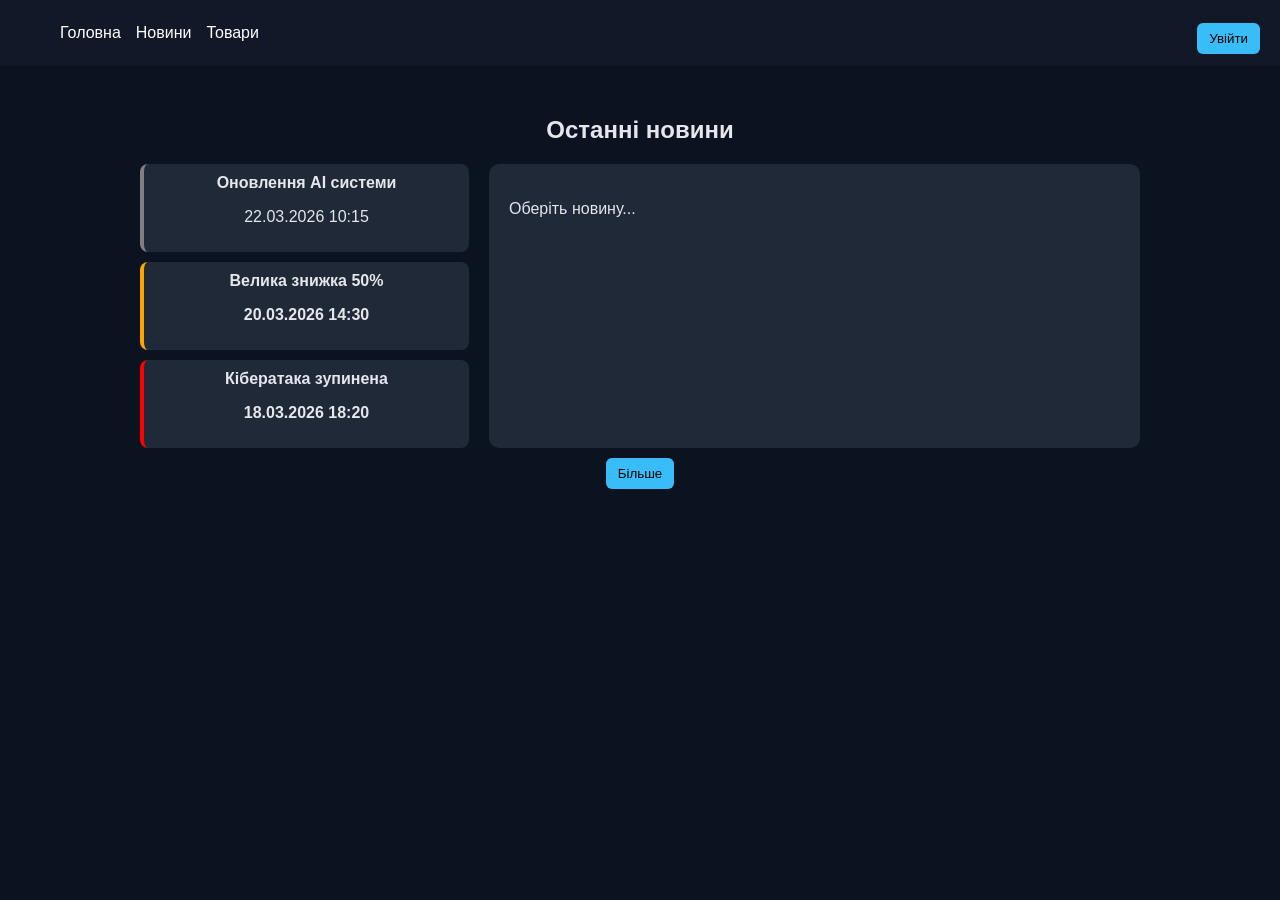
<file: news.html>
<!DOCTYPE html>
<html lang="uk">
<head>

<meta charset="UTF-8">
<meta name="viewport" content="width=device-width, initial-scale=1.0">

<title>NovaTech News</title>

<link rel="stylesheet" href="news.css">

</head>

<body>

<nav>
<ul class="nav-list">
<li><a href="index.html">Головна</a></li>
<li><a href="news.html" class="active">Новини</a></li>
<li><a href="products.html">Товари</a></li>
</ul>

<button id="login-btn">Увійти</button>
</nav>

<!-- МОДАЛКА -->
<div id="login">
<form>
<input type="email" placeholder="Email" required>
<input type="password" placeholder="Пароль" required>
<button>Увійти</button>
</form>
</div>

<section>

<h2>Останні новини</h2>

<div class="news-wrapper">

<!-- БІЧНА ПАНЕЛЬ -->
<div id="news-sidebar"></div>

<!-- ОСНОВНА НОВИНА -->
<div id="news-main">
<p>Оберіть новину...</p>
</div>

</div>

<button id="loadMore">Більше</button>

</section>

<button id="topBtn">↑</button>

<script src="news.js"></script>

</body>
</html>
</file>
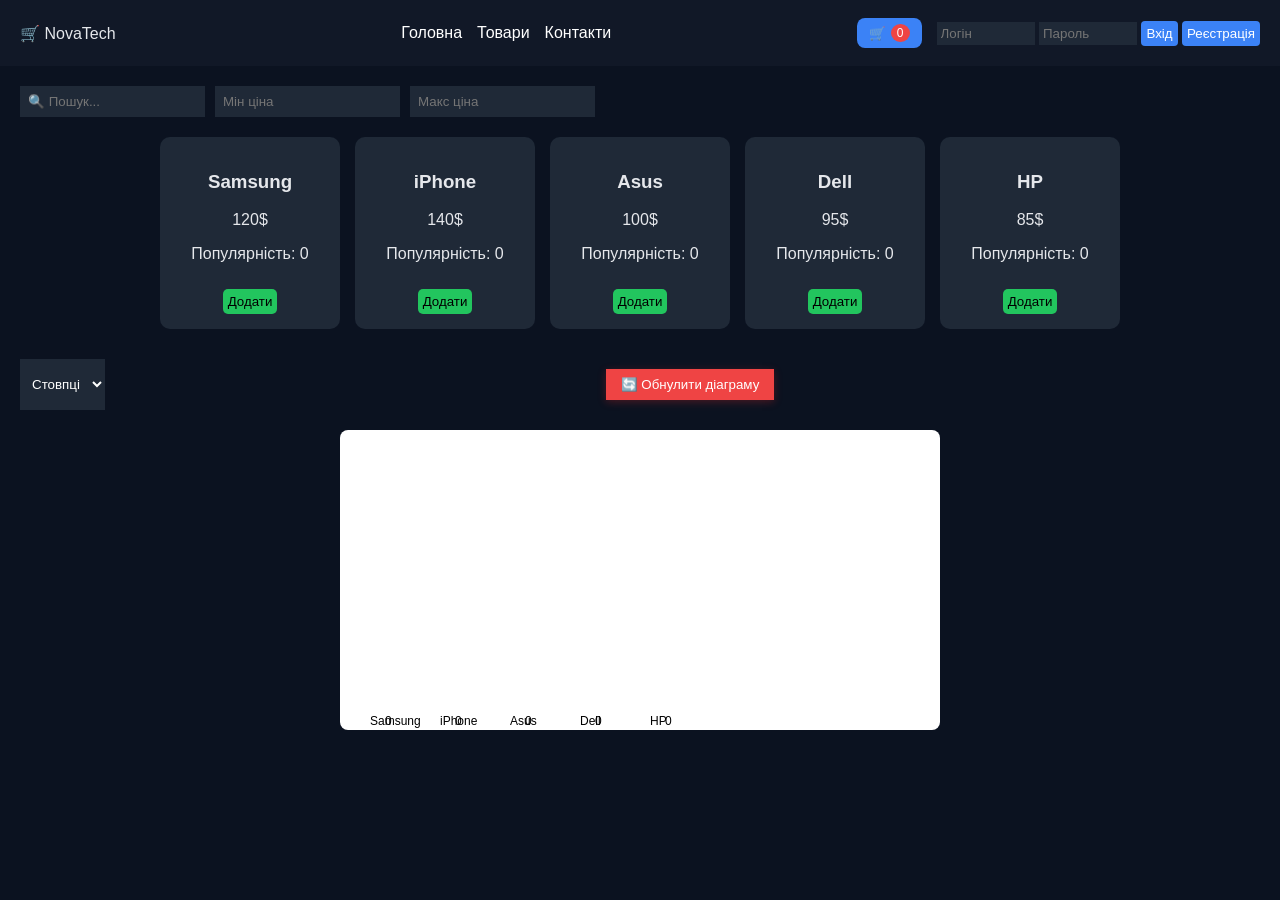
<file: products.html>
<!DOCTYPE html>
<html lang="uk">

<head>
    <meta charset="UTF-8">
    <meta name="viewport" content="width=device-width, initial-scale=1.0">
    <title>NovaTech | Магазин техніки</title>
    <link rel="stylesheet" href="products.css">
</head>

<body>
    <nav>
        <div class="logo">🛒 NovaTech</div>
        <ul class="nav-list">
            <li><a href="#">Головна</a></li>
            <li><a href="#">Товари</a></li>
            <li><a href="#">Контакти</a></li>
        </ul>
        <div style="display: flex; gap: 15px; align-items: center;">
            <!-- Кошик на верхній панелі -->
            <button id="cartTopBtn" style="background:#3b82f6; border:none; border-radius:8px; padding:6px 12px; cursor:pointer; color:white; display:flex; align-items:center; gap:5px;">
                🛒 <span id="cartCount" style="background:#ef4444; border-radius:50%; padding:2px 6px; font-size:12px;">0</span>
            </button>
            
            <!-- Авторизація -->
            <div id="authPanel">
                <div id="guestBox">
                    <input type="text" id="navLogin" placeholder="Логін">
                    <input type="password" id="navPassword" placeholder="Пароль">
                    <button id="navLoginBtn">Вхід</button>
                    <button id="navRegisterBtn">Реєстрація</button>
                </div>
                <div id="userBox" class="hidden">
                    <span id="userName"></span>
                    <button id="logoutBtn">Вихід</button>
                </div>
            </div>
        </div>
    </nav>

    <div style="padding: 20px;">
        <!-- Фільтри -->
        <div style="display: flex; gap: 10px; margin-bottom: 20px; flex-wrap: wrap;">
            <input type="text" id="search" placeholder="🔍 Пошук..." style="padding: 8px; background:#1f2937; border:none; color:white;">
            <input type="number" id="min" placeholder="Мін ціна" style="padding: 8px; background:#1f2937; border:none; color:white;">
            <input type="number" id="max" placeholder="Макс ціна" style="padding: 8px; background:#1f2937; border:none; color:white;">
        </div>

        <!-- Адмін панель -->
        <div id="adminPanel" class="hidden" style="background:#111827; padding:15px; margin-bottom:20px; border-radius:10px;">
            <h3> Адмін панель</h3>
            <div style="display: flex; gap: 10px; flex-wrap: wrap;">
                <input type="text" id="newName" placeholder="Назва товару" style="padding:8px; background:#1f2937; border:none; color:white;">
                <input type="number" id="newPrice" placeholder="Ціна" style="padding:8px; background:#1f2937; border:none; color:white;">
                <button id="addProduct" style="background:#eab308; border:none; padding:8px 15px; cursor:pointer;">➕ Додати</button>
            </div>
        </div>

        <!-- Картки товарів -->
        <div id="cards"></div>

        <!-- Графік -->
        <div style="text-align: center; margin-top: 30px;">
            <div style="display: flex; justify-content: center; gap: 15px; margin-bottom: 15px; flex-wrap: wrap;">
                <select id="chartType" style="padding:8px; background:#1f2937; border:none; color:white;">
                    <option value="bar"> Стовпці</option>
                    <option value="pie"> Кругова</option>
                    <option value="line"> Лінія</option>
                </select>
                <button id="resetChartBtn" style="background:#ef4444; border:none; padding:8px 15px; cursor:pointer; color:white;">🔄 Обнулити діаграму</button>
            </div>
            <canvas id="chart" width="600" height="300"></canvas>
        </div>
    </div>

    <!-- Кошик (бічна панель) -->
    <div id="cart">
        <div style="display: flex; justify-content: space-between; margin-bottom: 10px;">
            <strong>🛒 Кошик</strong>
            <button id="cartClose" style="background:none; border:none; color:white; cursor:pointer;">✖</button>
        </div>
        <div id="cartItems"></div>
        <div id="total" style="margin-top: 10px; font-weight: bold;">Сума: 0$</div>
        <button id="orderBtn" style="margin-top: 10px; width:100%; background:#3b82f6; border:none; padding:8px; cursor:pointer;">📦 Замовити</button>
    </div>

    <!-- МОДАЛЬНЕ ВІКНО АВТОРИЗАЦІЇ/РЕЄСТРАЦІЇ -->
    <div id="authModal" class="modal hidden">
        <div class="modal-content">
            <div class="modal-header">
                <h3 id="modalTitle">Авторизація</h3>
                <button id="closeModal" style="background:none; border:none; color:white; font-size:24px; cursor:pointer;">&times;</button>
            </div>
            <div class="modal-body">
                <div class="form-group">
                    <label>Логін *</label>
                    <input type="text" id="authLogin" placeholder="Введіть логін (мін. 3 символи)">
                </div>
                <div class="form-group">
                    <label>Пароль *</label>
                    <input type="password" id="authPassword" placeholder="Введіть пароль (мін. 6 символів + цифра)">
                </div>
                <div id="registerFields" class="hidden">
                    <div class="form-group">
                        <label>Повторіть пароль *</label>
                        <input type="password" id="authPasswordRepeat" placeholder="Повторіть пароль">
                    </div>
                    <div class="form-group">
                        <label>Email (необов'язково)</label>
                        <input type="email" id="authEmail" placeholder="example@mail.com">
                    </div>
                </div>
                <div id="validationErrors" class="error-messages"></div>
                <div style="display: flex; flex-direction: column; gap: 10px;">
                    <button id="submitAuthBtn" class="btn-modal">Увійти</button>
                    <button id="switchToRegister" class="btn-modal-secondary">Немає акаунту? Зареєструватись</button>
                </div>
            </div>
        </div>
    </div>

    <script src="products.js"></script>
</body>

</html>
</file>
<file: news.css>
body{
margin:0;
font-family:Arial;
background:#0b1220;
color:#e5e7eb;
}

/* NAV */
nav{
display:flex;
justify-content:space-between;
align-items:center;
background:#111827;
padding:8px 20px;
}

.nav-list{
display:flex;
gap:15px;
list-style:none;
}

.nav-list a{
color:white;
text-decoration:none;
transition:0.3s;
}

.nav-list a:hover{
color:#38bdf8;
}

.active{
color:#60a5fa;
}

/* SECTION */
section{
padding:30px;
text-align:center;
}

/* WRAPPER */
.news-wrapper{
display:flex;
gap:20px;
max-width:1000px;
margin:auto;
}

/* SIDEBAR */
#news-sidebar{
width:35%;
display:flex;
flex-direction:column;
gap:10px;
}

/* MAIN */
#news-main{
width:65%;
background:#1f2937;
padding:20px;
border-radius:10px;
text-align:left;
}

/* NEWS CARD */
.news-item{
background:#1f2937;
padding:10px;
border-radius:8px;
cursor:pointer;
transition:0.3s;
}

.news-item:hover{
background:#374151;
transform:scale(1.02);
}

/* СТАТУСИ */
.normal{
border-left:4px solid gray;
}

.important{
border-left:4px solid orange;
font-weight:bold;
}

.vip{
border-left:4px solid red;
font-weight:bold;
}

/* КНОПКИ */
button{
margin-top:10px;
padding:8px 12px;
border:none;
background:#38bdf8;
cursor:pointer;
border-radius:6px;
}

/* МОДАЛКА */
#login{
position:fixed;
top:0;
left:0;
right:0;
bottom:0;
background:rgba(0,0,0,0.7);
display:none;
justify-content:center;
align-items:center;
}

#login form{
background:#1f2937;
padding:20px;
display:flex;
flex-direction:column;
gap:10px;
}

/* КНОПКА ВГОРУ */
#topBtn{
position:fixed;
bottom:20px;
right:20px;
display:none;
}

/* MOBILE */
@media(max-width:768px){

.news-wrapper{
flex-direction:column;
}

#news-sidebar, #news-main{
width:100%;
}

}
</file>
<file: products.css>
body{
    margin:0;
    font-family:Arial;
    background:#0b1220;
    color:#e5e7eb;
}

/* NAV */
nav{
    display:flex;
    justify-content:space-between;
    align-items:center;
    background:#111827;
    padding:8px 20px;
}

.nav-list{
    display:flex;
    gap:15px;
    list-style:none;
}

.nav-list a{
    color:white;
    text-decoration:none;
}

.nav-list a:hover{
    color:#38bdf8;
}

/* AUTH */
#authPanel{
    display:flex;
    gap:5px;
}

#authPanel input{
    padding:4px;
    background:#1f2937;
    border:none;
    color:white;
    width:90px;
}

#authPanel button{
    padding:5px;
    background:#3b82f6;
    border:none;
    color:white;
    cursor:pointer;
    border-radius:4px;
}

.hidden{
    display:none !important;

}

#userName{
    color:#22c55e;
    font-weight:bold;
    margin-right:10px;
}

/* Кнопка кошика на верхній панелі */
#cartTopBtn {
    transition: all 0.3s;
}

#cartTopBtn:hover {
    background:#2563eb;
    transform: scale(1.05);
}

/* CARDS */
#cards{
    display:flex;
    flex-wrap:wrap;
    gap:15px;
    justify-content:center;
}

.card{
    background:#1f2937;
    padding:15px;
    border-radius:10px;
    width:150px;
    text-align:center;
}

.card button{
    margin-top:10px;
    background:#22c55e;
    border:none;
    padding:5px;
    cursor:pointer;
    border-radius:5px;
}

.card .editBtn{
    background:#eab308;
}

.card .deleteBtn{
    background:#ef4444;
}

/* CART (бічна панель) */
#cart{
    position:fixed;
    right:0;
    top:60px;
    width:280px;
    background:#111827;
    padding:10px;
    display:none;
    border-radius:10px;
    z-index:100;
    border-left: 2px solid #3b82f6;
}

.cart-item{
    margin-bottom:10px;
    border-bottom:1px solid #333;
    padding-bottom:8px;
}

.cart-item input{
    width:50px;
    background:#1f2937;
    border:none;
    color:white;
    padding:4px;
    border-radius:4px;
}

.cart-item button{
    background:#ef4444;
    border:none;
    padding:2px 6px;
    cursor:pointer;
    border-radius:4px;
}

/* ADMIN */
#adminPanel{
    background:#111827;
    padding:15px;
    margin-bottom:20px;
    border-radius:10px;
}

/* CHART */
canvas{
    background:#fff;
    margin:20px auto;
    display:block;
    border-radius:8px;
}

/* Стиль для кнопки обнулення діаграми */
#resetChartBtn {
    box-shadow: 0 2px 8px rgba(220, 38, 38, 0.3);
    margin: 10px auto;
    display: inline-block;
}

#resetChartBtn:active {
    transform: scale(0.98);
}

/* Анімація для кнопки */
@keyframes pulse {
    0% {
        box-shadow: 0 0 0 0 rgba(220, 38, 38, 0.7);
    }
    70% {
        box-shadow: 0 0 0 10px rgba(220, 38, 38, 0);
    }
    100% {
        box-shadow: 0 0 0 0 rgba(220, 38, 38, 0);
    }
}

#resetChartBtn:hover {
    animation: pulse 1.5s infinite;
}

/* ===== МОДАЛЬНЕ ВІКНО ===== */
.modal {
    position: fixed;
    top: 0;
    left: 0;
    width: 100%;
    height: 100%;
    background: rgba(0,0,0,0.8);
    display: flex;
    align-items: center;
    justify-content: center;
    z-index: 1000;
}

.modal-content {
    background: #111827;
    border-radius: 12px;
    width: 90%;
    max-width: 400px;
    border: 1px solid #333;
}

.modal-header {
    padding: 15px;
    border-bottom: 1px solid #333;
    display: flex;
    justify-content: space-between;
    align-items: center;
    background: #1f2937;
    border-radius: 12px 12px 0 0;
}

.modal-header h3 {
    margin: 0;
    color: #38bdf8;
}

.modal-body {
    padding: 20px;
}

.form-group {
    margin-bottom: 15px;
}

.form-group label {
    display: block;
    margin-bottom: 5px;
    font-size: 14px;
}

.form-group input {
    width: 100%;
    padding: 8px;
    background: #1f2937;
    border: 1px solid #333;
    color: white;
    border-radius: 6px;
    box-sizing: border-box;
}

.form-group input:focus {
    outline: none;
    border-color: #3b82f6;
}

.error-messages {
    background: rgba(239, 68, 68, 0.2);
    color: #ef4444;
    padding: 10px;
    border-radius: 6px;
    margin-bottom: 15px;
    font-size: 13px;
}

.error-messages p {
    margin: 5px 0;
}

.btn-modal {
    background: #3b82f6;
    border: none;
    padding: 10px;
    color: white;
    cursor: pointer;
    border-radius: 6px;
    font-size: 16px;
    transition: all 0.3s;
}

.btn-modal:hover {
    background: #2563eb;
}

.btn-modal-secondary {
    background: none;
    border: 1px solid #3b82f6;
    padding: 10px;
    color: #3b82f6;
    cursor: pointer;
    border-radius: 6px;
    font-size: 14px;
    transition: all 0.3s;
}

.btn-modal-secondary:hover {
    background: #3b82f6;
    color: white;
}

.required {
    color: #ef4444;
}

.hint {
    font-size: 11px;
    color: #888;
    display: block;
    margin-top: 4px;
}
</file>
